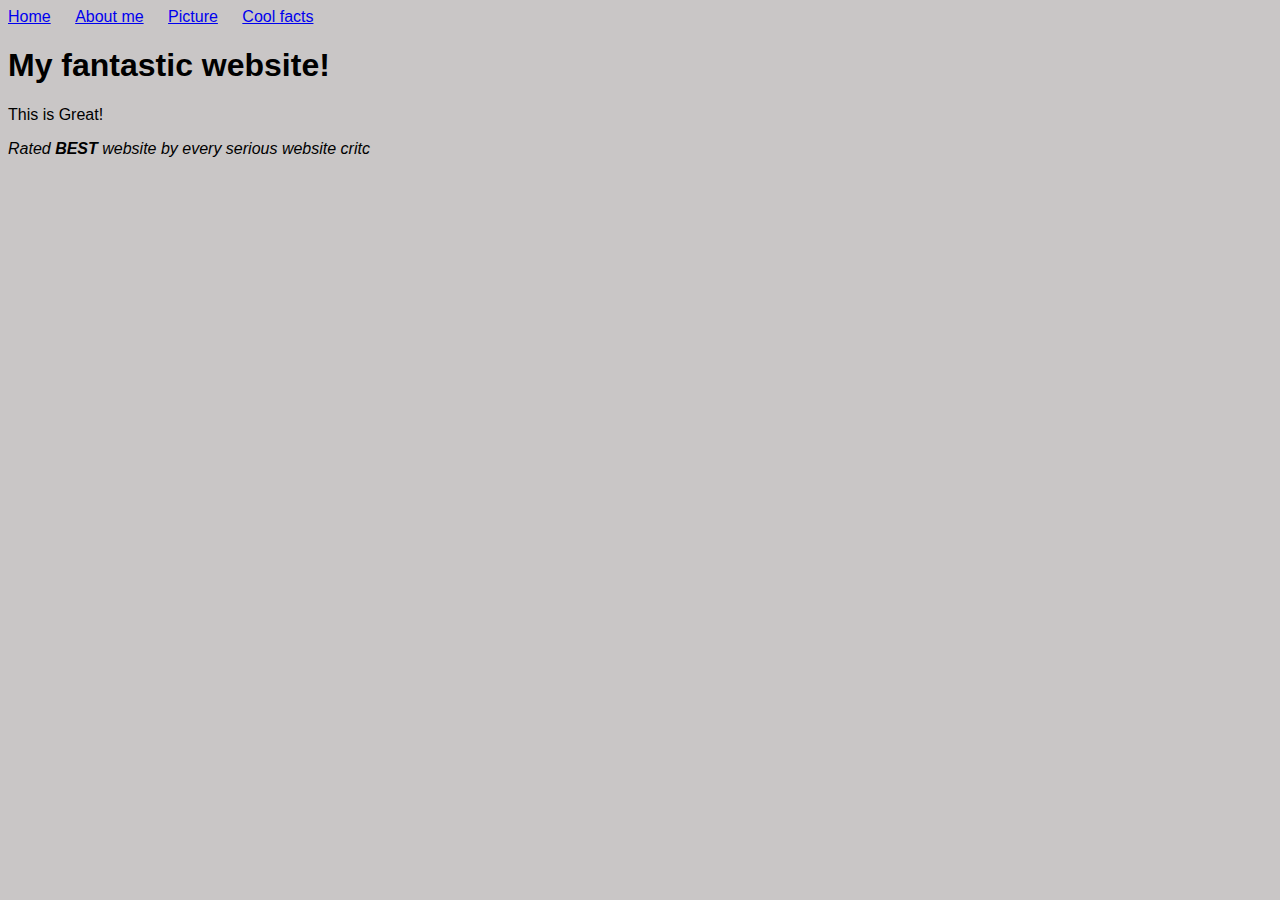
<file: index.html>
<!doctype html>

<html>
  <head>
    <link rel="stylesheet" href="style.css">
  </head>

  <body>
    <header>
      <nav>
        <ul>
          <li><a href="index.html">Home</a></li>
          <li><a href="about_me.html">About me</a></li>
          <li><a href="picture.html">Picture</a></li>
          <li><a href="Cool_facts.html">Cool facts</a></li>
            </ul>
      </nav>
    </header>
    <h1>My fantastic website!</h1>

    <p>
      This is Great!
    </p>
    <p>
      <em>Rated <strong>BEST</strong> website by every serious website critc</em>
    </p>
  </body>
</html>
</file>
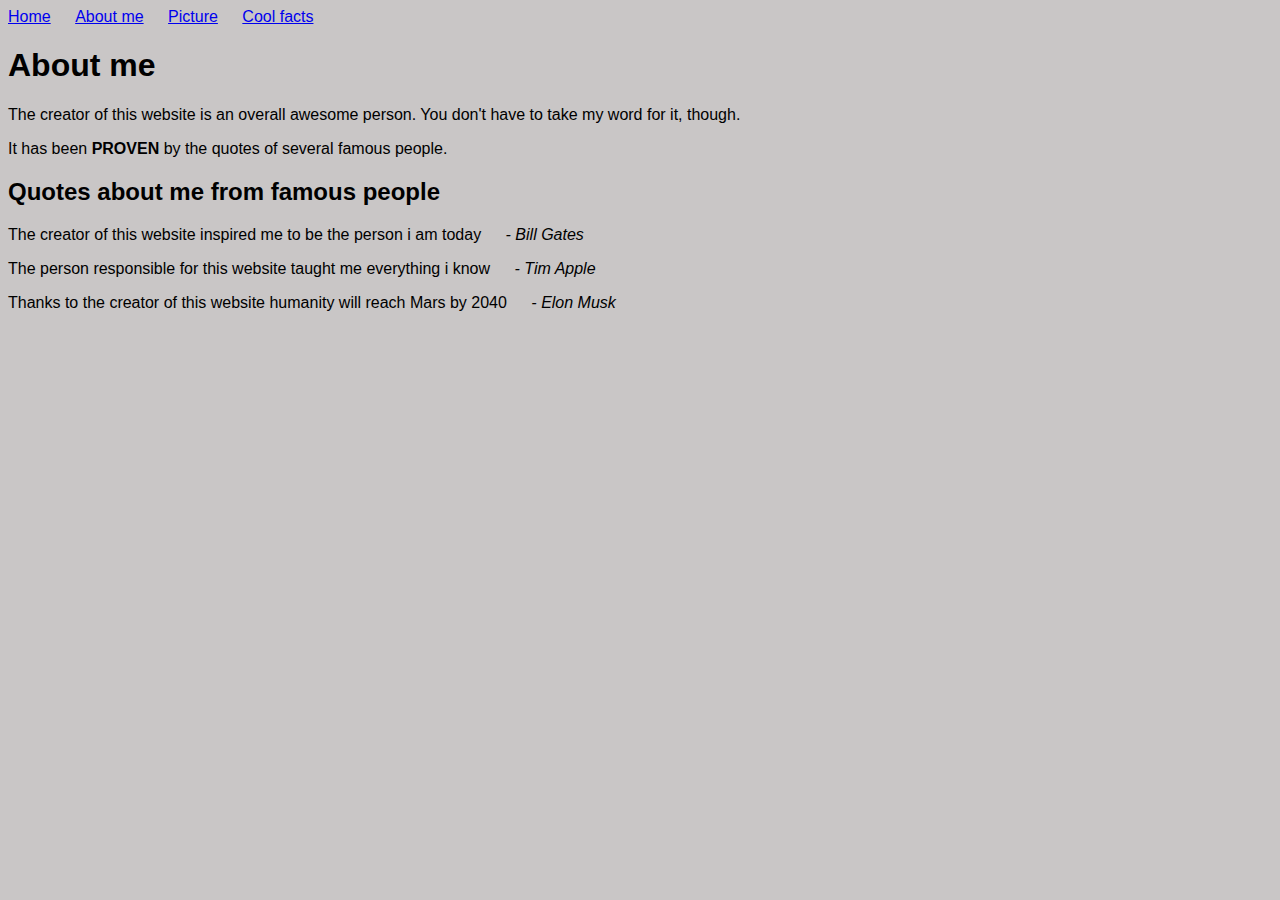
<file: about_me.html>
<!doctype html>

<html>
  <head>
    <link rel="stylesheet" href="style.css">
  </head>

  <body>
    <header>
      <nav>
        <ul>
          <li><a href="index.html">Home</a></li>
          <li><a href="about_me.html">About me</a></li>
          <li><a href="picture.html">Picture</a></li>
          <li><a href="Cool_facts.html">Cool facts</a></li>
            </ul>
      </nav>
    </header>
    <h1>About me</h1>
    <p>The creator of this website is an overall awesome person. You don't have to take my word for it, though.
    <p>It has been <strong>PROVEN</strong> by the quotes of several famous people. </p>
    <h2>Quotes about me from famous people</h2>
    <ul>
      <li>The creator of this website inspired me to be the person i am today</li>
      <li><em>- Bill Gates</em></li>
    </ul>
    <p>
    <ul>
      <li>The person responsible for this website taught me everything i know</li>
      <li><em>- Tim Apple</em></li>
    </ul>
  </p>
  <p>
    <ul>
      <li>Thanks to the creator of this website humanity will reach Mars by 2040</li>
      <li><em>- Elon Musk</em></li>
    </ul>
  </p>
  </body>
</html>
</file>
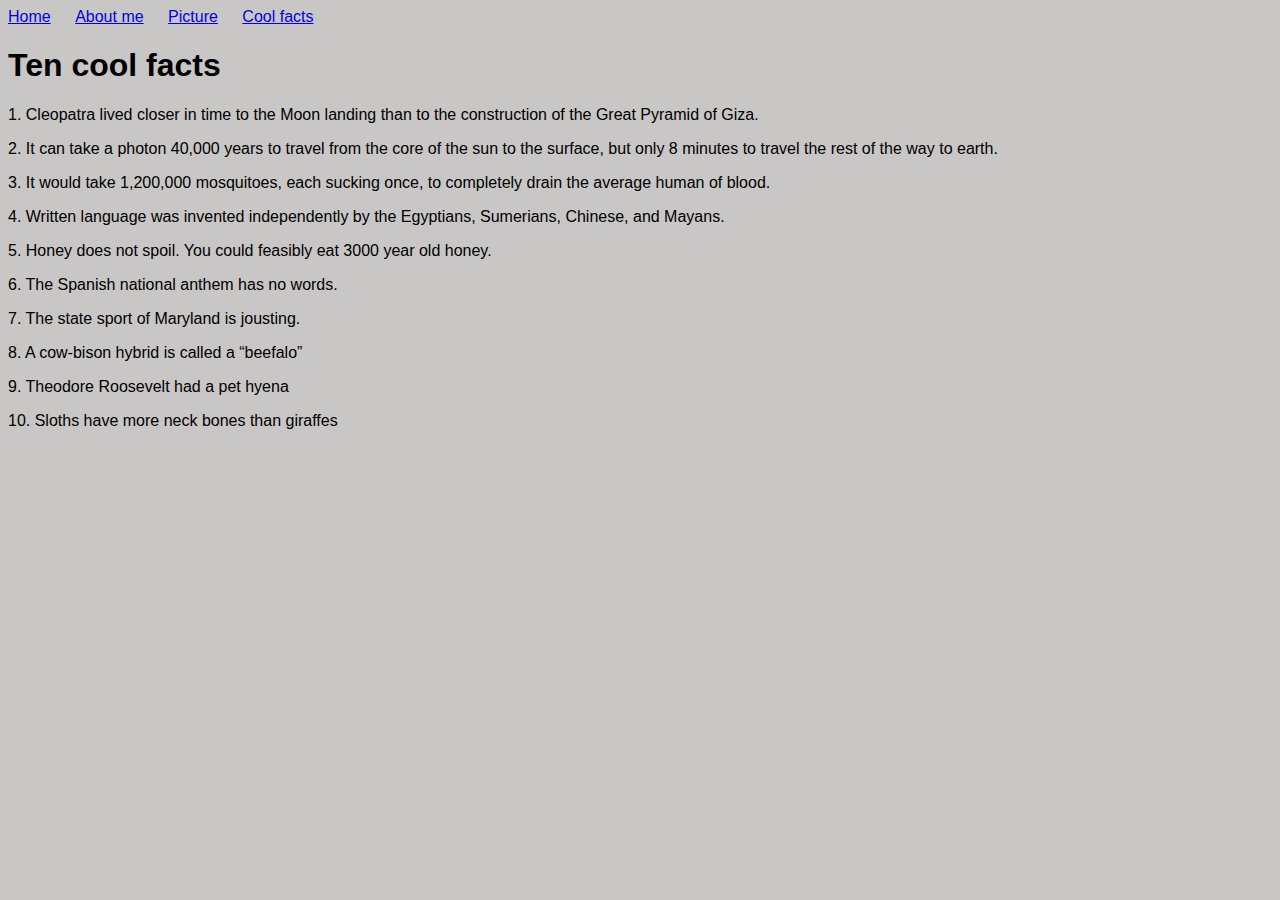
<file: Cool_facts.html>
<!doctype html>

<html>
  <head>
    <link rel="stylesheet" href="style.css">
  </head>

  <body>
    <header>
      <nav>
        <ul>
            <li><a href="index.html">Home</a></li>
            <li><a href="about_me.html">About me</a></li>
            <li><a href="picture.html">Picture</a></li>
            <li><a href="Cool_facts.html">Cool facts</a></li>
            </ul>
      </nav>
    </header>
    <h1>Ten cool facts</h1>
   <p> 1. Cleopatra lived closer in time to the Moon landing than to the construction of the Great Pyramid of Giza.</p>
   <p> 2. It can take a photon 40,000 years to travel from the core of the sun to the surface, but only 8 minutes to travel the rest of the way to earth.</p>
   <p> 3. It would take 1,200,000 mosquitoes, each sucking once, to completely drain the average human of blood.</p>
   <p> 4. Written language was invented independently by the Egyptians, Sumerians, Chinese, and Mayans.</p>
   <p> 5. Honey does not spoil. You could feasibly eat 3000 year old honey.</p>
   <p> 6. The Spanish national anthem has no words.</p>
   <p> 7. The state sport of Maryland is jousting.</p>
   <p> 8. A cow-bison hybrid is called a “beefalo”</p>
   <p> 9. Theodore Roosevelt had a pet hyena</p>
   <p>10. Sloths have more neck bones than giraffes</p>


    </ol>
  </body>
</html>
</file>
<file: style.css>
body {
    background: rgb(201, 198, 198);
    font-family: Helvetica Neue, Helvetica, Arial, sans-serif;
  }
  
  ul {
    list-style-type: none;
    margin: 0;
    padding: 0;
  }
  
  li {
    display: inline-block;
    margin-right: 20px;
  }
</file>
